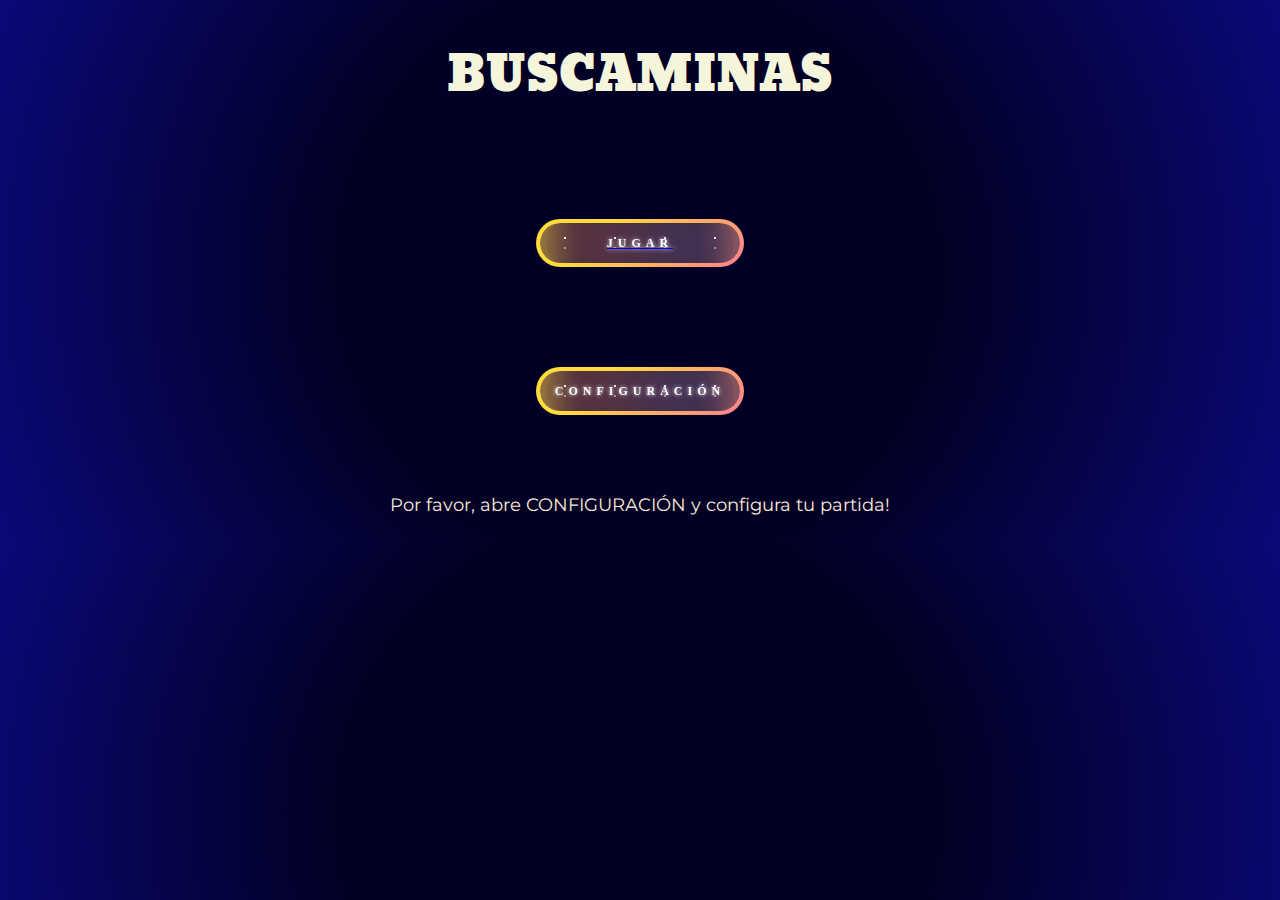
<file: inicio/index.html>
<!DOCTYPE html>
<html lang="en">
    <head>
        
        <meta charset="UTF-8">
        <meta name="viewport" content="width=device-width, initial-scale=1.0">
        <title>Document</title>
        <script src="inicio.js"></script>
        <link rel="stylesheet" href="inicio.css">
        
    </head>
    <body onload="init()">
        <h1>BUSCAMINAS</h1>
        <a href="../dom.html">
            <button class="btn" type="button" id="btnJugar">
            <strong>JUGAR</strong>
            <div id="container-stars">
                <div id="stars"></div>
            </div>

            <div id="glow">
                <div class="circle"></div>
                <div class="circle"></div>
                
            </div>
        </button>
        </a>
        
        <button class="btn" type="button" id="btnConf">
            <strong>CONFIGURACIÓN</strong>
            <div id="container-stars">
                <div id="stars"></div>
            </div>

            <div id="glow">
                <div class="circle"></div>
                <div class="circle"></div>
            </div>
        </button>

        <p id="hello" class="hello"></p>

    </body>
</html>
</file>
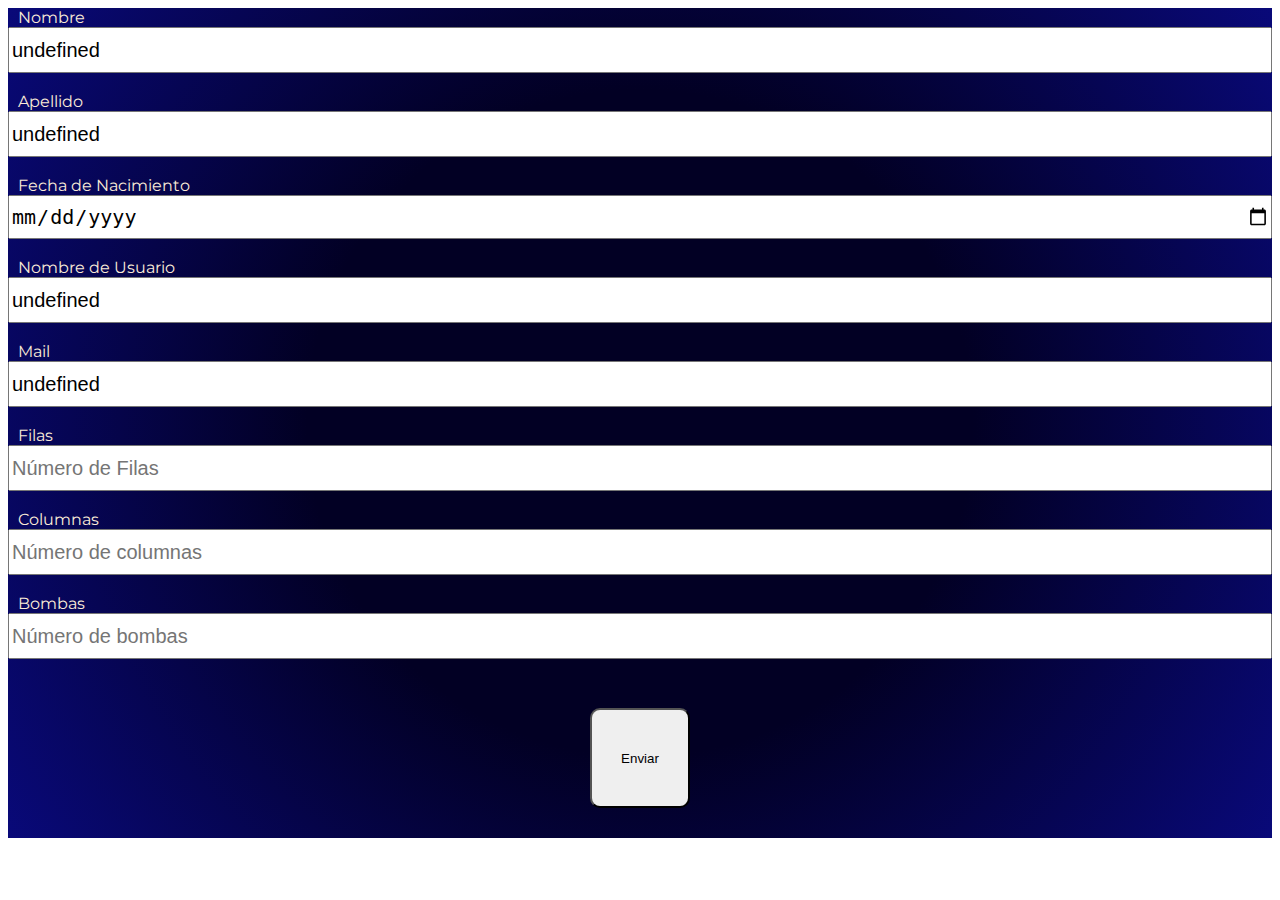
<file: formulario/formulario.html>
<!DOCTYPE html>
<html lang="en">
<head>
    
    <meta charset="UTF-8">
    <meta name="viewport" content="width=device-width, initial-scale=1.0">
    <script src="formulario.js"></script>
    <title>Document</title>
    <link rel="stylesheet" href="formulario.css">
</head>
<body onload="init()">
    <form action="submit" method="post" id="miForm" novalidate>
        <label for="nombre">Nombre</label>
        <input type="text" name="nombre" id="nombre" placeholder="Nombre" required>
        <span id="errorNombre" class="error"></span>
        <br>
        <label for="apellido">Apellido</label>
        <input type="text" name="apellido" id="apellido" placeholder="Apellido" required >
        <span id="errorApellido" class="error"></span>
        <br>
        <label for="fechaNacimiento">Fecha de Nacimiento</label>
        <input type="date" name="date" id="fechaNacimiento" placeholder="Fecha de Nacimiento" required >
        <span id="errorfecha" class="error"></span>
        <br>
        <label for="nick">Nombre de Usuario</label>
        <input type="text" name="nick" id="nick" placeholder="Nick" pattern=".{1,}[\d]{1,}" required >
        <span id="errorNick" class="error"></span>
        <br>
        <label for="email">Mail</label>
        <input type="email" name="email" id="email" placeholder="Email" pattern=".{2,}@itb.cat" required >
        <span id="errorEmail" class="error"></span>
        <br>
        <label for="filas">Filas</label>
        <input type="number" name="filas" id="filas" placeholder="Número de Filas" min=1 required >
        <span id="errorFilas" class="error"></span>
        <br>
        <label for="columnas">Columnas</label>
        <input type="number" name="columnas" id="columnas" placeholder="Número de columnas" min="1" required >
        <span id="errorColumnas" class="error"></span>
        <br>
        <label for="bombas">Bombas</label>
        <input type="number" name="bombas" id="bombas" placeholder="Número de bombas" max="" min="0" required >
        <span id="errorBombas" class="error"></span>
        <br>
        <button type="submit" id="botonSubmit" class="buttonSubmit">Enviar</button>

    </form>
</body>
</html>
</file>
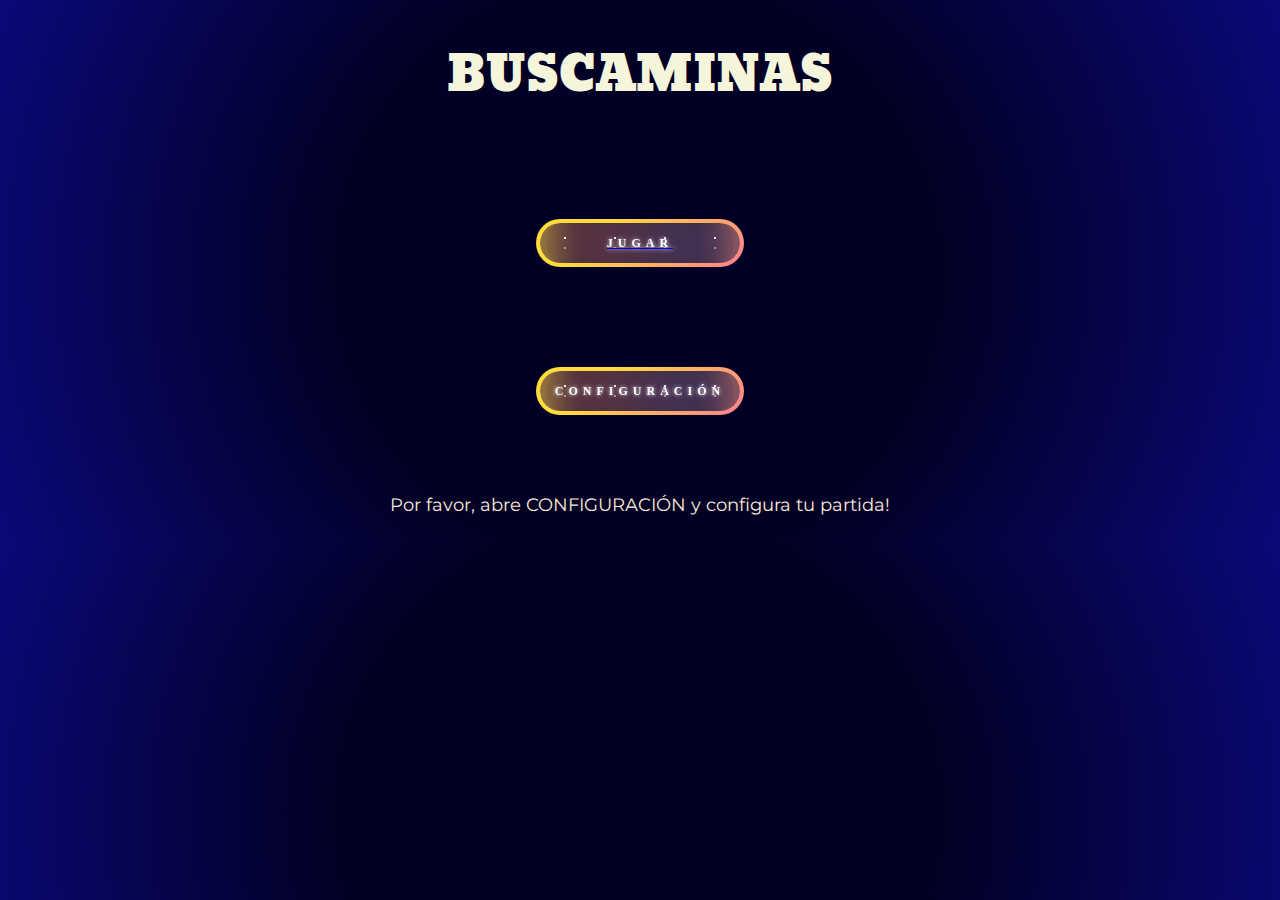
<file: inicio/inicio.html>
<!DOCTYPE html>
<html lang="en">
    <head>
        <meta charset="UTF-8">
        <meta name="viewport" content="width=device-width, initial-scale=1.0">
        <title>Document</title>
        <script src="inicio.js"></script>
        <link rel="stylesheet" href="inicio.css">
        
    </head>
    <body onload="init()">
        <h1>BUSCAMINAS</h1>
        <a href="../dom.html">
            <button class="btn" type="button" id="btnJugar">
            <strong>JUGAR</strong>
            <div id="container-stars">
                <div id="stars"></div>
            </div>

            <div id="glow">
                <div class="circle"></div>
                <div class="circle"></div>
                
            </div>
        </button>
        </a>
        
        <button class="btn" type="button" id="btnConf">
            <strong>CONFIGURACIÓN</strong>
            <div id="container-stars">
                <div id="stars"></div>
            </div>

            <div id="glow">
                <div class="circle"></div>
                <div class="circle"></div>
            </div>
        </button>

        <p id="hello" class="hello"></p>

    </body>
</html>
</file>
<file: inicio/inicio.css>
@import url('https://fonts.googleapis.com/css2?family=Angkor&family=Kalnia:wght@100;200;300;400;500;600;700&display=swap');
@import url('https://fonts.googleapis.com/css2?family=Montserrat:ital,wght@0,100..900;1,100..900&display=swap');

body{
    margin: 0;
    padding: 0;
    background: rgb(2,0,36);
    background: radial-gradient(circle, rgba(2,0,36,1) 44%, rgba(9,9,121,1) 100%, rgba(0,212,255,1) 100%);
    box-sizing: content-box;
    
}

h1{
    font-family: "Angkor", serif;
    font-weight: 200;
    color: beige;
    font-size: 3rem;
    text-align: center;
      
}



.btn {
    margin: 100px auto 0 auto;
    display: flex;
    justify-content: center;
    align-items: center;
    width: 13rem;
    overflow: hidden;
    height: 3rem;
    background-size: 300% 300%;
    backdrop-filter: blur(1rem);
    border-radius: 5rem;
    transition: 0.5s;
    animation: gradient_301 5s ease infinite;
    border: double 4px transparent;
    background-image: linear-gradient(#212121, #212121),  linear-gradient(137.48deg, #ffdb3b 10%,#FE53BB 45%, #8F51EA 67%, #0044ff 87%);
    background-origin: border-box;
    background-clip: content-box, border-box;
    
  }

  
  
  #container-stars {
    
    position: absolute;
    z-index: -1;
    width: 100%;
    height: 100%;
    overflow: hidden;
    transition: 0.5s;
    backdrop-filter: blur(1rem);
    border-radius: 5rem;
  }
  
  strong {
    z-index: 2;
    font-family: 'Avalors Personal Use';
    font-size: 12px;
    letter-spacing: 5px;
    color: #FFFFFF;
    text-shadow: 0 0 4px white;
  }
  
  #glow {
    position: absolute;
    display: flex;
    width: 12rem;
  }
  
  .circle {
    width: 100%;
    height: 30px;
    filter: blur(2rem);
    animation: pulse_3011 4s infinite;
    z-index: -1;
  }
  
  .circle:nth-of-type(1) {
    background: rgba(254, 83, 186, 0.636);
  }
  
  .circle:nth-of-type(2) {
    background: rgba(142, 81, 234, 0.704);
  }
  
  .btn:hover #container-stars {
    z-index: 1;
    background-color: #212121;
  }
  
  .btn:hover {
    transform: scale(1.1);
    
  }
  
  .btn:active {
    border: double 4px #FE53BB;
    background-origin: border-box;
    background-clip: content-box, border-box;
    animation: none;
  }
  
  .btn:active .circle {
    background: #FE53BB;
  }
  
  #stars {
    position: relative;
    background: transparent;
    width: 200rem;
    height: 200rem;
  }
  
  #stars::after {
    content: "";
    position: absolute;
    top: -10rem;
    left: -100rem;
    width: 100%;
    height: 100%;
    animation: animStarRotate 90s linear infinite;
  }
  
  #stars::after {
    background-image: radial-gradient(#ffffff 1px, transparent 1%);
    background-size: 50px 50px;
  }
  
  #stars::before {
    content: "";
    position: absolute;
    top: 0;
    left: -50%;
    width: 170%;
    height: 500%;
    animation: animStar 60s linear infinite;
  }
  
  #stars::before {
    background-image: radial-gradient(#ffffff 1px, transparent 1%);
    background-size: 50px 50px;
    opacity: 0.5;
  }
  
  @keyframes animStar {
    from {
      transform: translateY(0);
    }
  
    to {
      transform: translateY(-135rem);
    }
  }
  
  @keyframes animStarRotate {
    from {
      transform: rotate(360deg);
    }
  
    to {
      transform: rotate(0);
    }
  }
  
  @keyframes gradient_301 {
    0% {
      background-position: 0% 50%;
    }
  
    50% {
      background-position: 100% 50%;
    }
  
    100% {
      background-position: 0% 50%;
    }
  }
  
  @keyframes pulse_3011 {
    0% {
      transform: scale(0.75);
      box-shadow: 0 0 0 0 rgba(0, 0, 0, 0.7);
    }
  
    70% {
      transform: scale(1);
      box-shadow: 0 0 0 10px rgba(0, 0, 0, 0);
    }
  
    100% {
      transform: scale(0.75);
      box-shadow: 0 0 0 0 rgba(0, 0, 0, 0);
    }
  }

.btn:hover{
    scale: 1.1;
}

.hello{
  margin-top: 70px;
    font-family: "Montserrat", sans-serif;
    color: antiquewhite;
    text-align: center;
    font-size: large;
    line-height: 40px;
}
</file>
<file: formulario/formulario.css>
@import url('https://fonts.googleapis.com/css2?family=Montserrat:ital,wght@0,100..900;1,100..900&display=swap');
form{
    margin: 0;
    padding: 0;
    background: rgb(2,0,36);
    background: radial-gradient(circle, rgba(2,0,36,1) 44%, rgba(9,9,121,1) 100%, rgba(0,212,255,1) 100%);
    box-sizing: content-box;
    color: antiquewhite;
    display: flex;
    flex-direction: column;
    font-family: "Montserrat", sans-serif;
}

.buttonSubmit{
    margin: 30px auto;
    width: 100px;
    height: 100px;
    border-radius: 10px;
}
input{
    height: 40px;
    font-size: 20px;
}
label{
    margin-left: 10px;
}
.error{
    color: rgb(208, 208, 0);
}
</file>
